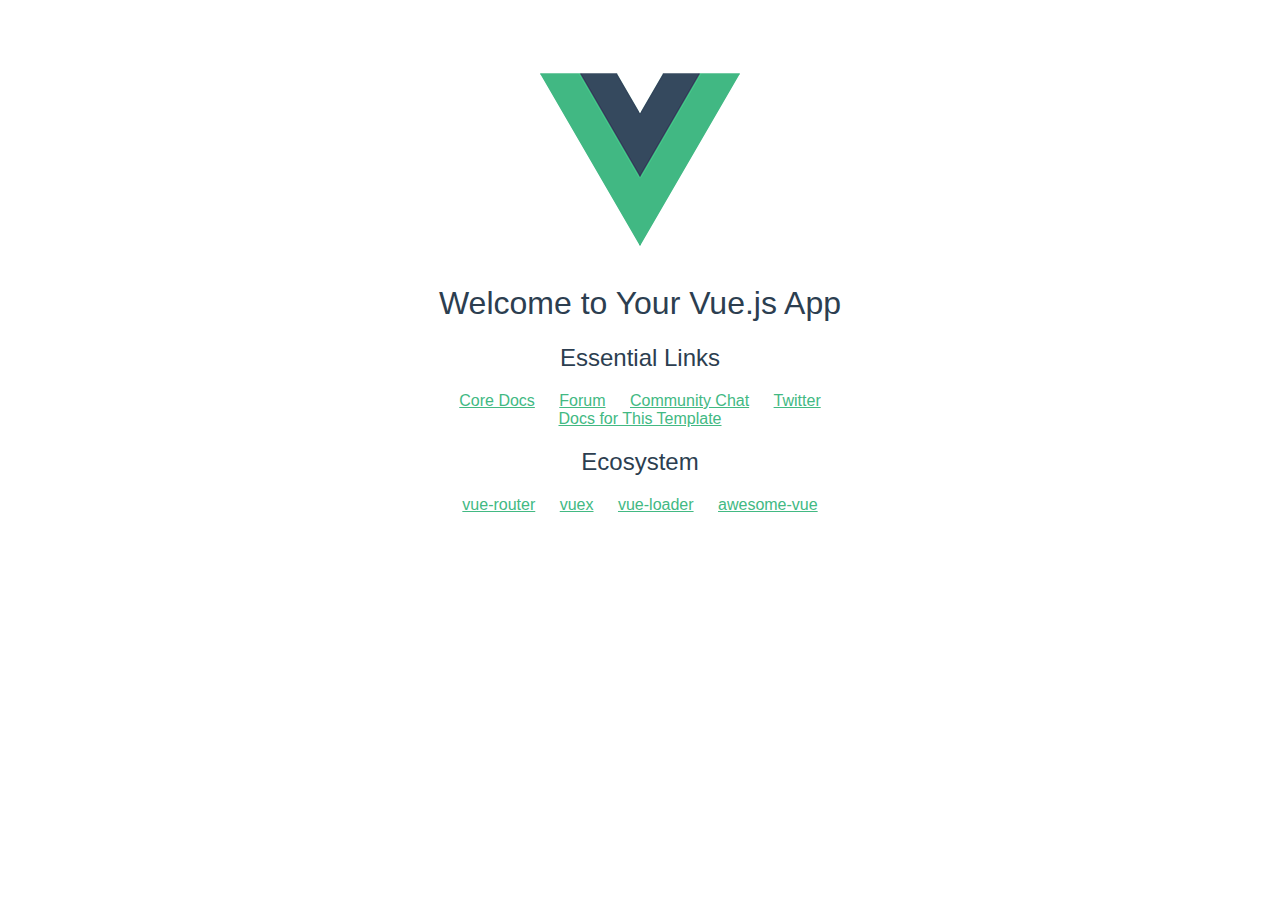
<file: app/src/main/index.html>
<!DOCTYPE html><html><head><meta charset=utf-8><meta name=viewport content="width=device-width,initial-scale=1"><title>vue-wb</title><link href=./static/css/app.5786ddcc38595a99b3a3b2e1a165d1f5.css rel=stylesheet></head><body><div id=app></div><script type=text/javascript src=./static/js/manifest.3ad1d5771e9b13dbdad2.js></script><script type=text/javascript src=./static/js/vendor.c397231b51d1afea579a.js></script><script type=text/javascript src=./static/js/app.73a953236694c0c1b5c5.js></script></body></html>
</file>
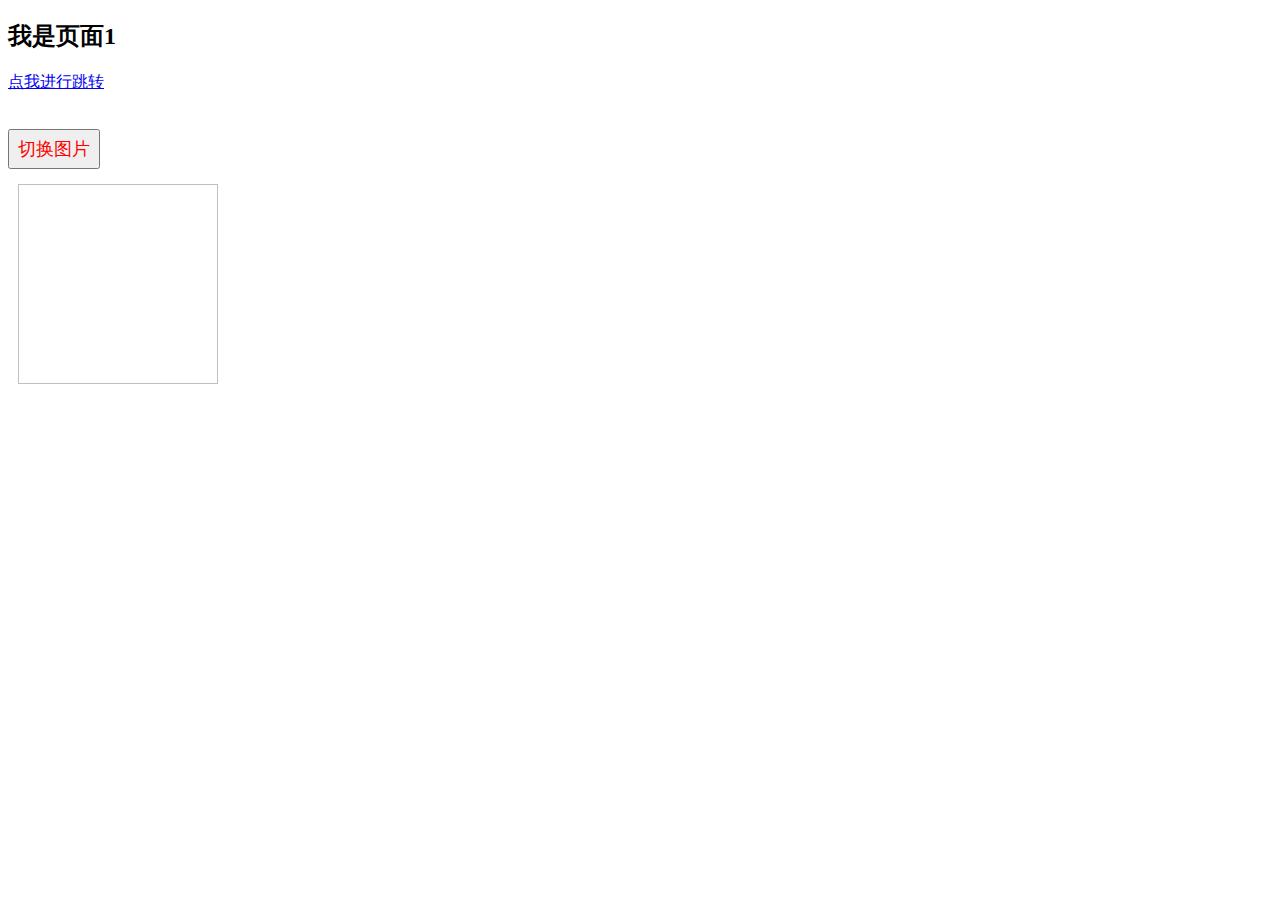
<file: app/src/main/assets/vue/h5/html_1.html>
<!DOCTYPE html>
<html lang="en">
<head>
    <meta charset="UTF-8">
    <title>页面1</title>
</head>
<body>
<h2>我是页面1</h2>
<a style="margin-top: 100px" href="html_2.html">点我进行跳转</a>
<p></p>
<div>
    <button id="test" style="padding:6px 8px;margin-top: 20px;font-size: 18px;color: red">切换图片</button>
</div>

<div>
    <img id="img"  style="width: 200px;height: 200px;margin-top: 15px;margin-left: 10px" />
</div>
<script type="text/javascript">
    document.getElementById('test').onclick = function () {
        let command = {
            'action':'photo'
        };
        // js调用原生方法...
        latte.event(JSON.stringify(command));
    };

    var img = document.getElementById('img');

    function nativeCall(text) {
        //img.src = text;
        alert(text);
        // 要不然会执行回调2次呢 -- 4.2 以下回传
        // window.latte.nativeCall2('哈哈哈哈哈哈');
        return "图片切换成功";
    }
</script>
</body>
</html>
</file>
